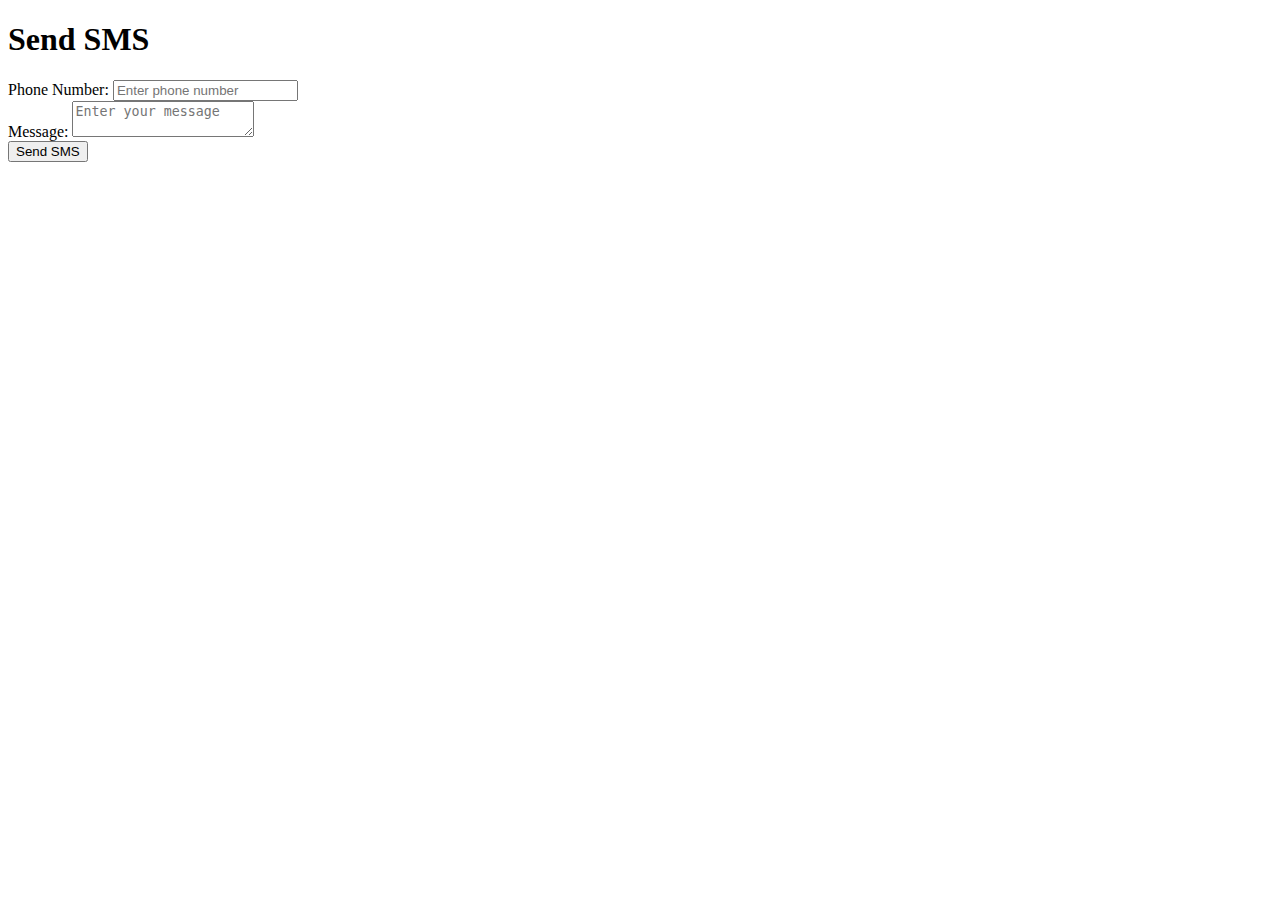
<file: twillio.html>
<!DOCTYPE html>
<html lang="en">
  <head>
    <meta charset="UTF-8" />
    <meta name="viewport" content="width=device-width, initial-scale=1.0" />
    <title>Send SMS</title>
  </head>
  <body>
    <h1>Send SMS</h1>
    <form id="smsForm">
      <label for="phoneNumber">Phone Number:</label>
      <input
        type="tel"
        id="phoneNumber"
        placeholder="Enter phone number"
        required
      />
      <br />
      <label for="message">Message:</label>
      <textarea
        id="message"
        placeholder="Enter your message"
        required
      ></textarea>
      <br />
      <button type="button" onclick="sendSMS()">Send SMS</button>
    </form>

    <script>
      function sendSMS() {
        const phoneNumber = document.getElementById("phoneNumber").value;
        const message = document.getElementById("message").value;

        // Replace ACCOUNT_SID, AUTH_TOKEN, and TWILIO_PHONE_NUMBER with your Twilio credentials
        const accountSid = "AC4197291c2f9ffb282e6ec15b4cfb2ba4";
        const authToken = "ec720415dd727d849613a7d81071905c";
        const twilioPhoneNumber = "+19145065961";

        // Twilio SMS API endpoint
        const url = `https://api.twilio.com/2010-04-01/Accounts/${accountSid}/Messages.json`;

        const data = new URLSearchParams();
        data.append("To", phoneNumber);
        data.append("From", twilioPhoneNumber);
        data.append("Body", message);

        fetch(url, {
          method: "POST",
          headers: {
            Authorization: "Basic " + btoa(`${accountSid}:${authToken}`),
            "Content-Type": "application/x-www-form-urlencoded",
          },
          body: data,
        })
          .then((response) => response.json())
          .then((data) => {
            console.log("Message sent successfully:", data);
            alert("Message sent successfully!");
          })
          .catch((error) => {
            console.error("Error sending message:", error);
            alert("Error sending message. Please try again.");
          });
      }
    </script>
  </body>
</html>
</file>
